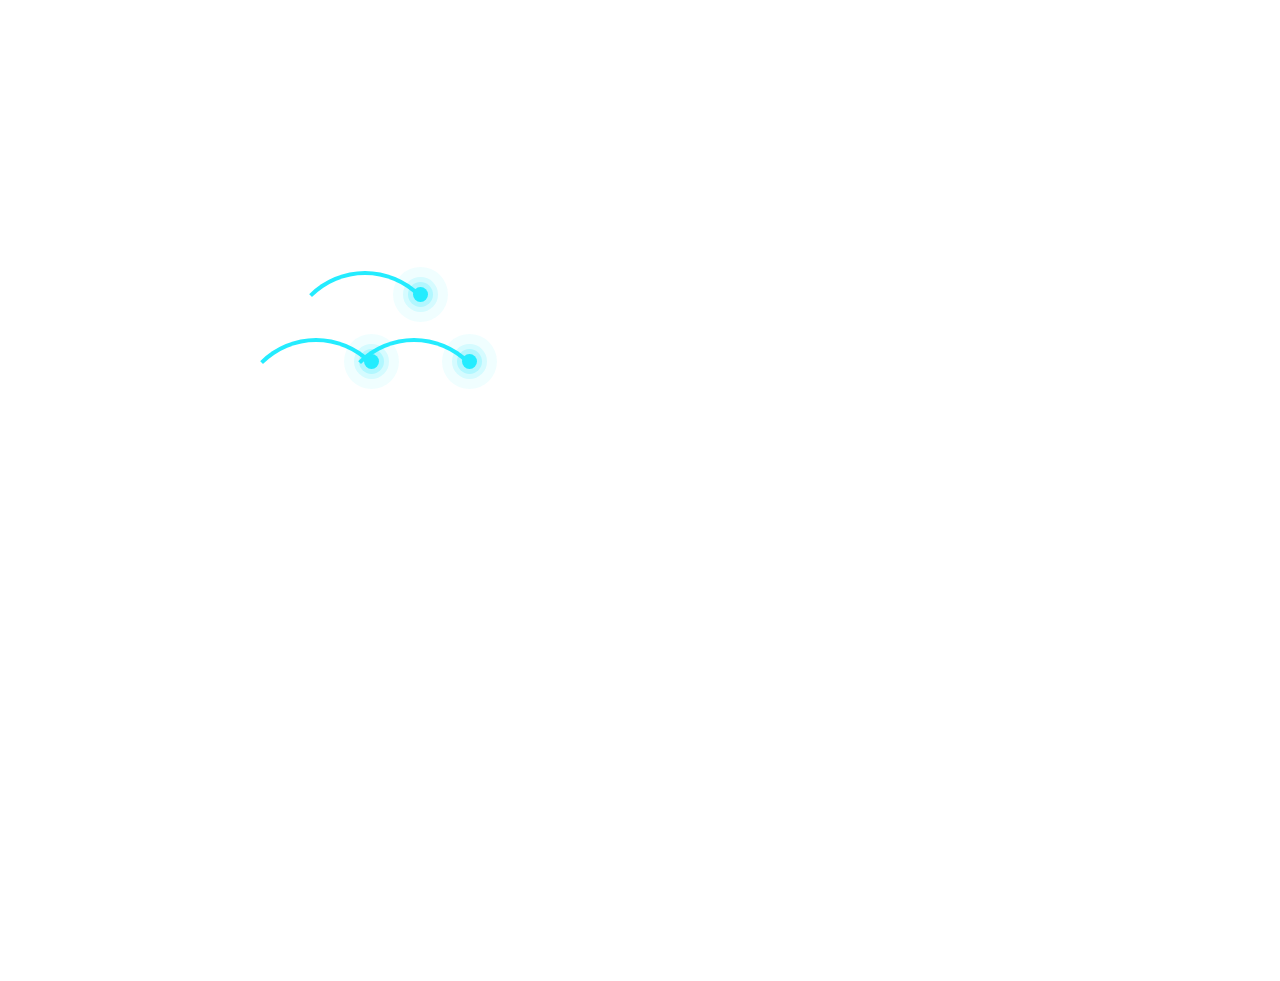
<file: HOME.html>
<!DOCTYPE html>

<html>
	<head>
		<title>Triple A web site </title>
        <link rel="stylesheet"  href="style.css">
    </head>
	<body>
        <div class="main">
            <div class="navbar">
                <div class="icon">
                    <h2 class="logo">Triple A</h2>
                </div> 
                <div class="menu">
                    <ul>
                        <li><a href="HOME.html">HOME</a></li>
                        <li><a href="SERVICE.html">SERVICE</a></li>
                        <li><a href="PROJECTS.html">PROJECTS</a></li>
                        <li><a href="EVENTS.html">EVENTS</a></li>
                        <li><a href="https://docs.google.com/forms/d/e/1FAIpQLSctFS8eYsSOVS8rHPzw4-XGBBicBTDs8pkPVKEmACXP-l_QKQ/viewform?usp=pp_url">FORMS</a></li>
                        <li><a href="https://www.facebook.com/ItripleA">CONTACT</a></li>
                    </ul>
                </div>
            </div>
            <div class="content">
                <h1>Welcome To Triple A.<br><span> You Will Find Your Way Here. </span></br></h1>
                <div class="form">
                    <h2>Login Here</h2>
                    <input type="email" name="email" placeholder="Enter email Here">
                    <input type="password" name="password" placeholder="Enter password Here">
                    <button class="btnn"><a href="h7.html">Login</a></button>
                    <p class="link">Don't have an account</p><br>
                    <button class="btnnn"><a href="#">Sign Up Here</a></button>
                    <div class="container">
                        <div class="ring"></div>
                        <div class="ring"></div>
                        <div class="ring"></div>
                     </div>
        </div>              
	</body>
</html>
</file>
<file: style.css>
*
{
    margin:  0;
    padding: 0;
	
}
.main{
    width: 100%;
    background: url(https://mopnantes.fr/wp-content/uploads/2021/08/Lune-bleu-1-800x450.jpg);
    background-position: center;
    background-size: cover ;
    height: 109vh;
}
.navbar{
    width: 1200px;
    height: 75px;
    margin: auto;
}
.icon{
    width: 200px;
    float: left;
    height: 70px;
}
.logo{
    color: #FFF;
    font-size: 35px;
    font-family: Arial;
    padding-left: 20px;
    float: left;
    padding-top: 10px;
}
.menu{
    width: 400px;
    float: left;
    height: 70px;
}
ul {
    float: left;
    display: flex;
    justify-content: center;
    align-items: center;
}
ul li {
    list-style: none;
    margin-left: 62px;
    margin-top: 27px;
    font-size: 14px;
}
ul li a {
    text-decoration: none;
    color: #FFF;
    font-family: Arial;
    font-weight: bold;
    transition: 0.4s ease-in-out;
}
ul li a:hover{
    color: orangered;
}
.btn{
    width: 100px;
    height: 40px;
    background: #24FFEC;
    border: 2px solid #FFF;
    margin-top: 13px;
    color: white;
    font-size: 15px;
    border-bottom-right-radius: 5px;
}
.btn:focus{
    outline: none;
}
.srch:focus{
    outline: none;
}
.content{
    width: 1200px;
    height: auto;
    margin: auto;
    color: #FFF;
    position: relative;
    top: 90px;
}
.content .h1{
    font-family: 'Times New Roman';
    font-size: 50px;
    padding-left: 20px;
    margin-top: 20%;
    letter-spacing: 2px;
}
.content .h2{
    font-family: 'Times New Roman';
    font-size: 50px;
    letter-spacing: 2px;
    padding-left: 60px;
    margin-top: 40px;
}
.content .cn {
    width: 160px;
    height:40px;
    background: #24FFEC;
    border: none;
    margin-bottom: 10px;
    margin-left: 20px;
    font-size: 18px;
    border-radius: 10px;
    cursor: pointer;
}
.form{
    width:  250px;
    height: 380px;
    background: transparent;
    position: absolute;
    top: -40px;
    left: 1000px; 
}
.form .h2{
    width: 220px;
    font-family: sans-serif;
    text-align: center;
    color:#24FFEC;
    background: transparent;
    border-radius: 10px;
    margin: 2px;
    padding: 8px;
}
.form input{
    width: 240px;
    height: 35px;
    background: transparent;
    border-bottom: 1px solid white;
    border-top: none;
    border-right: none;
    border-left: none;
    color: #FFF;
    font-size: 15px;
    letter-spacing: 1px;
    margin-top: 30px;
    font-family: sans-serif;
}
.form input:focus {
    outline:none;
}
::placeholder{
    color: #FFF;
    font-family: Arial;
}
.btnn{
    width: 240px;
    height: 40px;
    background:transparent;
    border: none;
    margin-top: 30px;
    font-size: 18px;
    border-radius: 10px;
    cursor: pointer;
    color: #FFF;
    transition: 0.4s ease;
}
.btnn:hover{
    background: orangered;
    color: #24FFEC;
}
.btnn a {
    text-decoration: none;
    color:white;
    font-weight: bold;
}
.btnnn{
    width: 240px;
    height: 40px;
    background:transparent;
    border: none;
    margin-top: 30px;
    font-size: 18px;
    border-radius: 10px;
    cursor: pointer;
    color: #FFF;
    transition: 0.4s ease;
}
.btnnn:hover{
    background: orangered;
    color: #24FFEC;
}
.btnnn a {
    text-decoration: none;
    color:white;
    font-weight: bold;
    padding-top: 15px;
    padding-bottom: 10px;
    text-align: center;
}
.form .link {
    font-family: Arial;
    font-size: 17px;
    padding-top: 20px;
    text-align: center;
    color:white ;
}
.form .link a{
    text-decoration: none;
    color:white;
    font-weight: bold;
}
.liw{
    padding-top: 15px;
    padding-bottom: 10px;
    text-align: center;
}
.container
{
    position: relative;
    width: 100vh;
    display: flex;
    justify-content: center;
    align-items: center;
    left: -450%;
    background: none;
    top: -30%;
}
.container .ring 
{
    position: relative;
    width: 150px;
    height: 150px;
    margin: -30px;
    border-radius: 50%;
    border: 4px solid transparent;
    border-top: 4px solid #24ecff;
    animation: animate 4s linear infinite;
}
@keyframes animate 
{
    0%
    {
        transform: rotate(0deg);
    }
    100%
    {
        transform: rotate(360deg);
    }
}
.container .ring::before
{
    content: '';
    position: absolute;
    top: 12px;
    right: 12px;
    border-radius: 50%;
    width: 15px;
    height: 15px;
    background: #24ecff;
    box-shadow: 0 0 0 5px #24ecff33,
     0 0 0 10px #24ecff22, 0 0 0 20px #24ecff11;
}
.container .ring:nth-child(2)
{
    animation: animate2 4s linear infinite;
}
.container .ring:nth-child(2)::before
{
    content: '';
    position: absolute;
    top: 12px;
    right: 12px;
    border-radius: 50%;
    width: 15px;
    height: 15px;
    background: #24ecff;
    box-shadow: 0 0 0 5px #24ecff33,
     0 0 0 10px #24ecff22, 0 0 0 20px #24ecff11;
}
@keyframes animate2
{
    0%
    {
        transform: rotate(360deg);
    }
    100%
    {
        transform: rotate(0deg);
    }
}
.container .ring:nth-child(3)
{
    position: absolute;
    top: -66.66px;
}
.container p {
    position: absolute;
    color: #fff;
    font-size: 1.5em;
    font-family: consolas;
    bottom: -80px;
    line-height: 0.15em;
}

.formm{
    width:  250px;
    height: 380px;
    background: transparent;
    position: absolute;
    top: -40px;
    left: 1000px; 
}

.formm .h2{
    width: 220px;
    font-family: sans-serif;
    text-align: center;
    color:#24FFEC;
    background: transparent;
    border-radius: 10px;
    margin: 2px;
    padding: 8px;
}
.formm input{
    width: 240px;
    height: 35px;
    background: transparent;
    border-bottom: 1px solid white;
    border-top: none;
    border-right: none;
    border-left: none;
    color: #FFF;
    font-size: 15px;
    letter-spacing: 1px;
    margin-top: 30px;
    font-family: sans-serif;
}
.formm input:focus {
    outline:none;
}
::placeholder{
    color: #FFF;
    font-family: Arial;
}
.btnn{
    width: 240px;
    height: 40px;
    background:transparent;
    border: none;
    margin-top: 30px;
    font-size: 18px;
    border-radius: 10px;
    cursor: pointer;
    color: #FFF;
    transition: 0.4s ease;
}
.btnn:hover{
    background: orangered;
    color: #24FFEC;
}
.btnn a {
    text-decoration: none;
    color:white;
    font-weight: bold;
}
.btnnn{
    width: 240px;
    height: 40px;
    background:transparent;
    border: none;
    margin-top: 30px;
    font-size: 18px;
    border-radius: 10px;
    cursor: pointer;
    color: #FFF;
    transition: 0.4s ease;
}
.btnnn:hover{
    background: orangered;
    color: #24FFEC;
}
.btnnn a {
    text-decoration: none;
    color:white;
    font-weight: bold;
    padding-top: 15px;
    padding-bottom: 10px;
    text-align: center;
}

@media screen and (max-width:1200px){

    .navbar{
        width:100%;
        height: 100px;
    }

    ul{
        margin-left: 30px;
    }
    ul li {
        margin-left: 60px;
    }

    ul li a {
        font-size: 1.6vw;
    }

    .content{
        width: 100%;
    }

    .content .h1, .content span {
        font-size: 4.5vw;
    }
    .content .par {
        width: 90%;
        font-size: 1.5vw;
    }
    .content .cn{
        width: 13%;
        height: 3.5vw;
        font-size: 1.8vw;   
    }
    .content a{
        font-size: 1.6vw;
    }
}

@media screen and (max-width:1170px){
    .main{
        padding-left: 20px;
        height: 100vh;
    }
    .form{
        width:  250px;
        height: 380px;
        background: transparent;
        position: absolute;
        top: 420px;
        left: 50px; 
    }
    .form input{
        width: 240px;
        height: 35px;
        background: transparent;
        border-bottom: 1px solid white;
        border-top: none;
        border-right: none;
        border-left: none;
        color: #FFF;
        font-size: 15px;
        letter-spacing: 1px;
        margin-top: 30px;
        font-family: sans-serif;
    }
    .btnn a{
        font-size: 16px;
    }

    .form.link a{
        font-size: 16px;
    }
}

@media screen and (max-width:830px){
    .content{
        margin-top: 120px;
        width:80%;
        margin-left: 40px;
    }
    .content h1, .content span{
        font-size: 6vw;
    }

    .content .par {
        width: 90%;
        font-size: 1.8vw;
    }

    .content .cn {
        width: 15%;
        height: 4.5vw;
        font-size: 2vw;
    }
    .content a{
        font-size: 2vw;
    }
    .logo{
        margin-left: 240px;
        width: 100%;
        margin-top: 15px;
        font-size: 5vw;
    }
    .menu{
        width: 100%;
    }
    ul{
        margin-top: -5px;
        margin-left: 5px;
    }
    ul li {
        margin-left: 60px;
    }
    ul li a {
        font-size: 2vw;
    }
}

@media screen and (max-width:600px){
    .content {
        margin-top: 80px;
        margin-left: 42px;
    }
    .logo{
        margin-left: 180px;
         font-size: 4vw;
    }
    ul{
        margin-top: -25px;
        margin-left: -5px;
    }
    ul li {
        margin-left: 50px;
    }
    ul li a {
        font-size: 2vw;
    }
}

@media screen and (max-width:450px){
    
    .logo{
        margin-left: 140px;
        font-size: 4vw;
    }

    .ul{
        margin-top: -25px;
    }
    ul li {
        margin-left: 42px;
    }
    ul li a{
        font-size: 2vw;
    }
}
</file>
